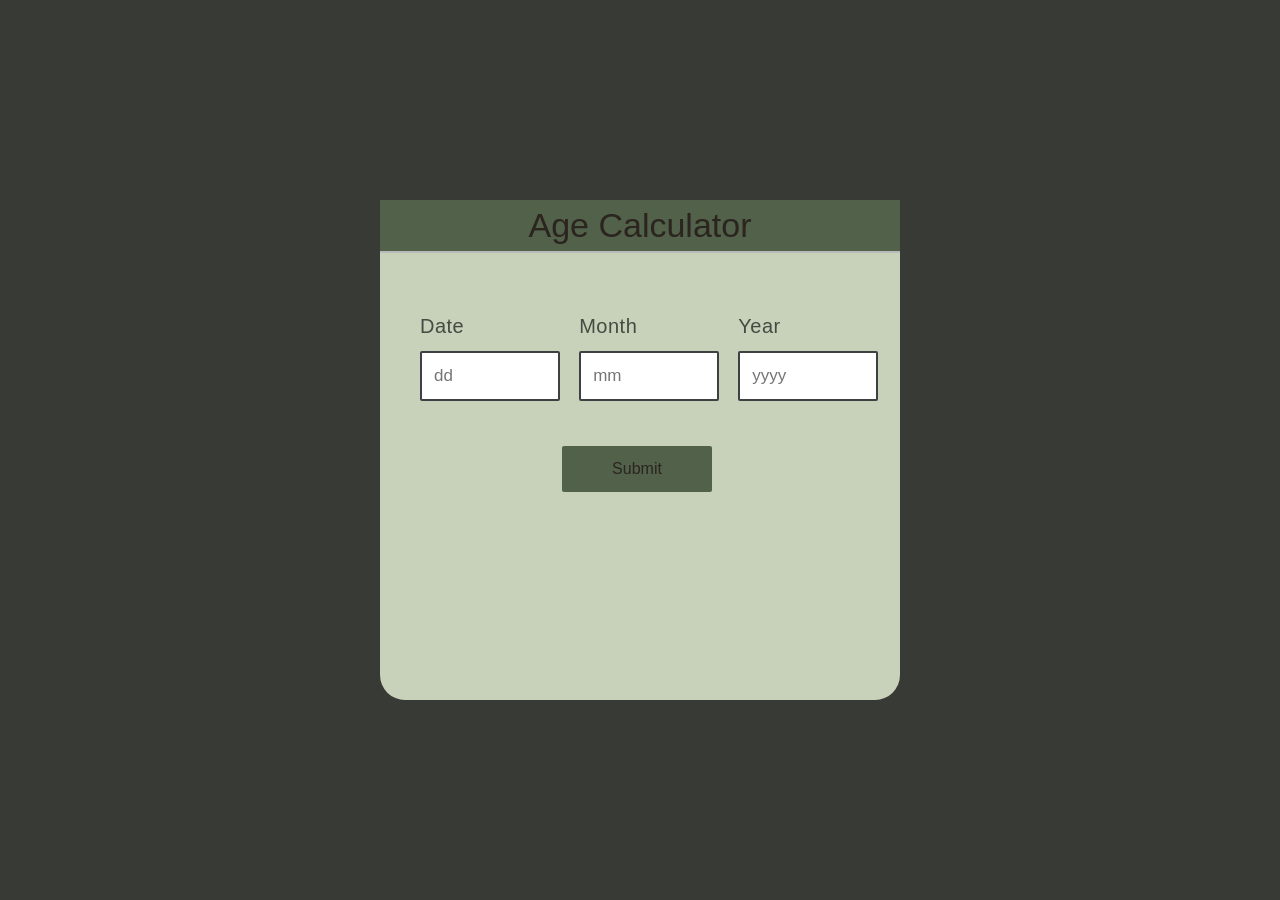
<file: index.html>
<!DOCTYPE html>
<html lang="en">
  <head>
    <meta charset="UTF-8" />
    <meta http-equiv="X-UA-Compatible" content="IE=edge" />
    <meta name="viewport" content="width=device-width, initial-scale=1.0" />
    <link rel="stylesheet" href="./Css/style.css" />
    <script type="text/javascript" src="./Js/age.js"></script>
    <link rel="stylesheet" href="./Css/phone.css">
    <meta name="google-site-verification" content="sYqZ1hNuM5dJnSXdv1xjCzzsLsZFByetnFvhNVVh4Io" />
    <title>Age Calculator</title>
  </head>
  <body>
    <div class="container">
      <form>
        <div class="base">
          <div class="enter">
            <h4>Age Calculator</h4>
          </div>
          <div class="block">
            <p class="title">Date</p>
            <input type="text" name="date" id="date" placeholder="dd" required="required" minlength="1" maxlength="2"/>
          </div>
          <div class="block">
            <p class="title">Month</p>
            <input type="text" name="month" id="month" placeholder="mm" required="required" minlength="1" maxlength="2"/>
          </div>
          <div class="block">
            <p class="title">Year</p>
            <input  type="text" name="year" id="year" placeholder="yyyy" required="required" minlength="4" maxlength="4"/>
          </div>
        </div>
        <div class="base">
          <div class="enter">
            <input type="button" name="submit" value="Submit" onclick="age()" />
          </div>
          
        </div>
        <div id="age"></div>
      </form>
    </div>
  </body>
</html>
</file>
<file: Css/style.css>
body{  
    font-family: Arial, Helvetica, sans-serif;  
    background-color: #383a35;  
    font-size: 15px;  
    line-height: 1.5;  
    padding: 0;  
    margin: 0;  
   }  
   * {  
    box-sizing: border-box;  
   }  
   .container{  
    width:520px; 
    position: absolute;
    top: 0;
    bottom: 0;
    left: 0;
    right: 0; 
    height: 500px;  
    margin: auto;  
    background-color: rgb(200, 209, 186);  
    border-radius: 25px;  
   }  
   .base{  
    width: 100%;  
    margin: 0;  
    overflow: hidden;  
    display: block;  
    float: none;  
   }  
   .block{  
    width: 135px;  
    padding: 5px 20px;  
    margin-left: 20px;  
    display: inline-block;  
    
   }  
   .base h4{  
    font-size: 26px;  
    text-align: center;  
    font-family: sans-serif;  
    font-weight: normal;  
    margin-top: 0px;  
    box-shadow: 0px 2px #bababa;  
    background: rgb(82, 97, 73);  
    font-size: 34px;  
    color: rgb(43, 36, 31);  
   }  
   .title{  
    font-size: 20px;  
    text-align: left;  
    font-family: sans-serif;  
    font-weight: normal;  
    line-height: 0.5;  
    letter-spacing: 0.5px;  
    word-spacing: 2.7px;  
    color: #454b42;  
   }  
   input[type=text] {  
    width: 140px;  
    margin: auto;  
    outline: none;  
    min-height: 50px;  
    border: 2px solid #3e4042;  
    padding: 12px;  
    background-color: #ffffff;  
     border-radius: 2px;  
     color: #5b6064;  
     font-size: 17px;  
   }  
   
   input[type=button]{  
    width: 150px;  
    margin-left: 35%;  
    margin-top: 40px;  
    outline: none;  
    border: none;  
    border-radius: 2px;  
    background-color: rgb(82, 97, 73); 
    color: rgb(43, 36, 31);   
    padding: 14px 16px;  
    text-align: center;  
    font-size: 16px;  
   }  
   input[type=button]:hover{  
    color: #ffffff; 
    background-color: #282b27;
   }  
   #age{  
    display: block;  
    margin: 10px;  
    margin-top: 35px;  
    padding: 10px;  
    padding-bottom: 20px;  
    overflow: hidden;  
    font-family: verdana;  
    font-size: 23px;  
    font-weight: normal;  
    line-height: 1.5;  
    word-spacing: 2.7px;  
    color: navy;  
   }
</file>
<file: Css/phone.css>
@media (max-width: 600px) {
  .container {
    height: fit-content;
    width: 98vw;
  }
  .block {
    width: 135 px;
    padding: 5 px 20 px;
    margin-left: 10 px;
    display: block;
  }

  input[type="text"] {
    width: 78vw;
  }

  input[type="button"] {
    width: 200px;
    margin-left: 23%;
  }
}
</file>
